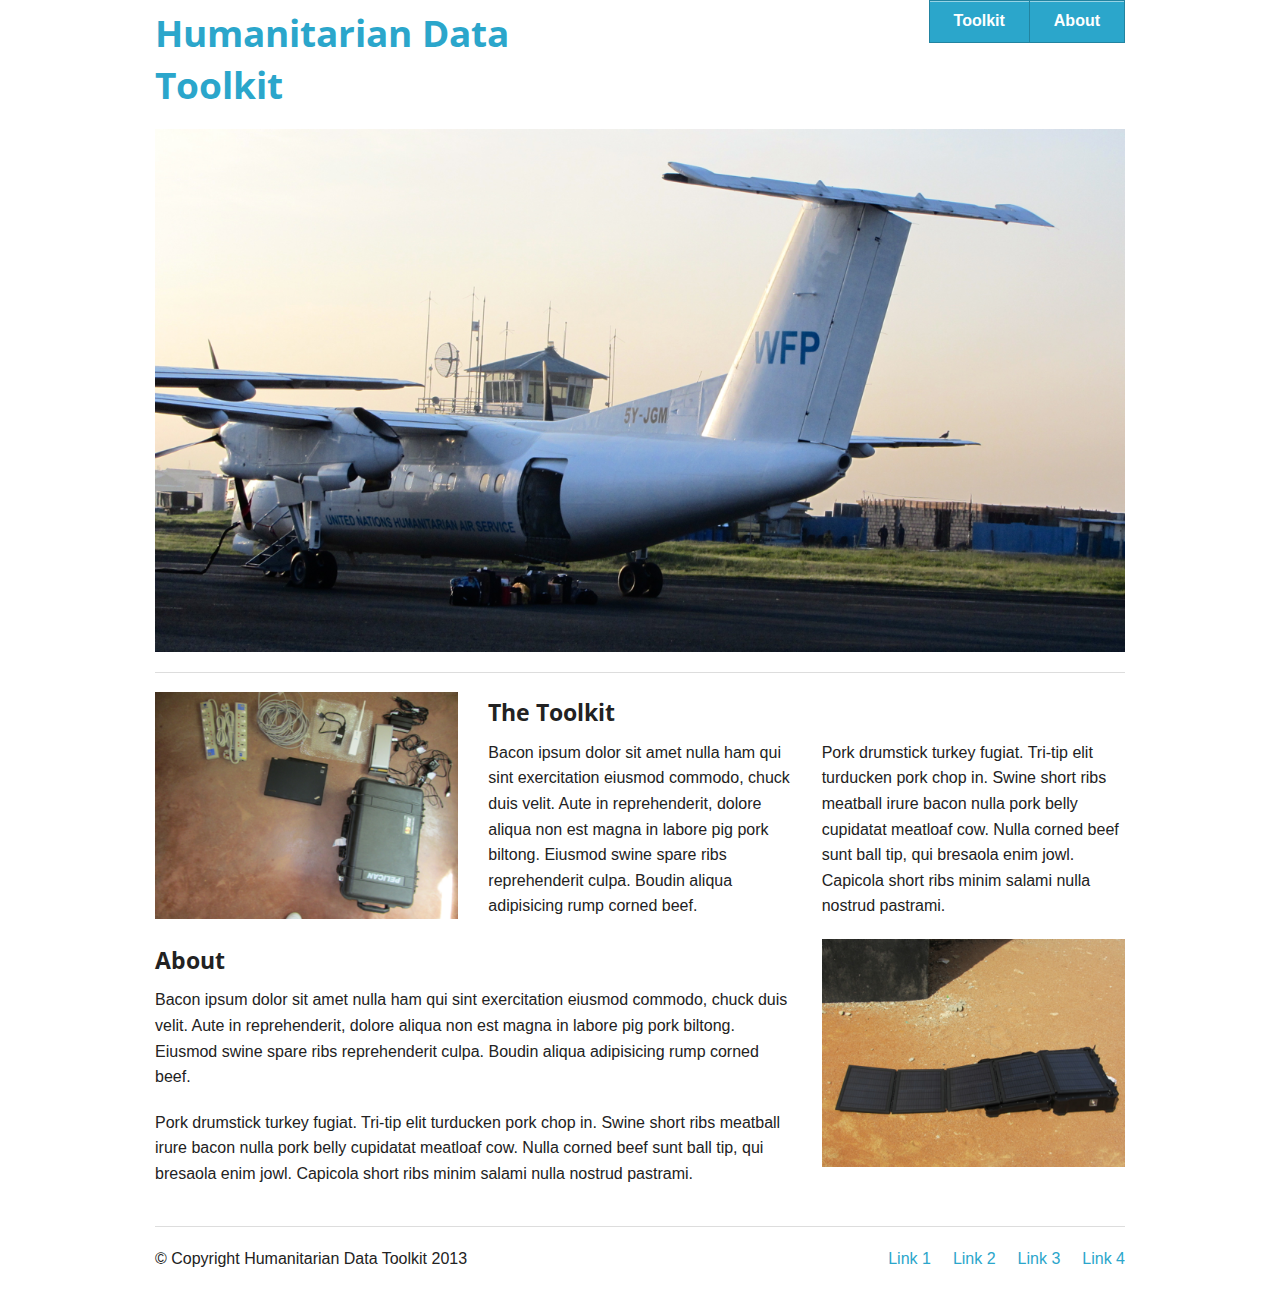
<file: hdt-site/index.html>
<!DOCTYPE html>
<!--[if IE 8]> 				 <html class="no-js lt-ie9" lang="en"> <![endif]-->
<!--[if gt IE 8]><!--> <html class="no-js" lang="en"> <!--<![endif]-->

<head>
	<meta charset="utf-8" />
  <meta name="viewport" content="width=device-width" />
  <title>Humanitarian Data Toolkit</title>

  <link rel="stylesheet" href="css/normalize.css" />
  
  <link rel="stylesheet" href="css/foundation.css" />
  
<link href='http://fonts.googleapis.com/css?family=Rokkitt:400,700|Exo|Boogaloo|Special+Elite|Open+Sans+Condensed:300,700|Electrolize' rel='stylesheet' type='text/css'>
  <script src="js/vendor/custom.modernizr.js"></script>

</head>
<body>
  <!-- Header and Nav -->

  <div class="row">
    <div class="large-6 columns">
      <h2><a href="index.html">Humanitarian Data Toolkit</a></h2>
    </div>
    <div class="large-6 columns">
      <ul class="button-group right">
        <li><a href="toolkit.html" class="button">Toolkit</a></li>
        <li><a href="about.html" class="button">About</a></li>

      </ul>
    </div>
  </div>

  <!-- End Header and Nav -->


  <!-- First Band (Image) -->

  <div class="row">
    <div class="large-12 columns">
      <img src="img/wfp_plane.png">

      <hr>
    </div>
  </div>
  <!-- Second Band (Image Left with Text) -->

  <div class="row">
    <div class="large-4 columns">
      <img src="img/pelican_kit.png">
    </div>
    <div class="large-8 columns">
      <h4>The Toolkit</h4>
      <div class="row">
        <div class="large-6 columns">
          <p>Bacon ipsum dolor sit amet nulla ham qui sint exercitation eiusmod commodo, chuck duis velit. Aute in reprehenderit, dolore aliqua non est magna in labore pig pork biltong. Eiusmod swine spare ribs reprehenderit culpa. Boudin aliqua adipisicing rump corned beef.</p>
        </div>
        <div class="large-6 columns">
          <p>Pork drumstick turkey fugiat. Tri-tip elit turducken pork chop in. Swine short ribs meatball irure bacon nulla pork belly cupidatat meatloaf cow. Nulla corned beef sunt ball tip, qui bresaola enim jowl. Capicola short ribs minim salami nulla nostrud pastrami.</p>
        </div>
      </div>
    </div>
  </div>


  <!-- Third Band (Image Right with Text) -->

  <div class="row">
    <div class="large-8 columns">
      <h4>About</h4>

      <p>Bacon ipsum dolor sit amet nulla ham qui sint exercitation eiusmod commodo, chuck duis velit. Aute in reprehenderit, dolore aliqua non est magna in labore pig pork biltong. Eiusmod swine spare ribs reprehenderit culpa. Boudin aliqua adipisicing rump corned beef.</p>

      <p>Pork drumstick turkey fugiat. Tri-tip elit turducken pork chop in. Swine short ribs meatball irure bacon nulla pork belly cupidatat meatloaf cow. Nulla corned beef sunt ball tip, qui bresaola enim jowl. Capicola short ribs minim salami nulla nostrud pastrami.</p>

    </div>
    <div class="large-4 columns">
      <img src="img/charger_400.png">
    </div>
  </div>


  <!-- Footer -->

  <footer class="row">
    <div class="large-12 columns">
      <hr />
      <div class="row">
        <div class="large-6 columns">
          <p>&copy; Copyright Humanitarian Data Toolkit 2013</p>
        </div>
        <div class="large-6 columns">
          <ul class="inline-list right">
            <li><a href="#">Link 1</a></li>
            <li><a href="#">Link 2</a></li>
            <li><a href="#">Link 3</a></li>
            <li><a href="#">Link 4</a></li>
          </ul>
        </div>
      </div>
    </div>
  </footer>

</body>
</html>
</file>
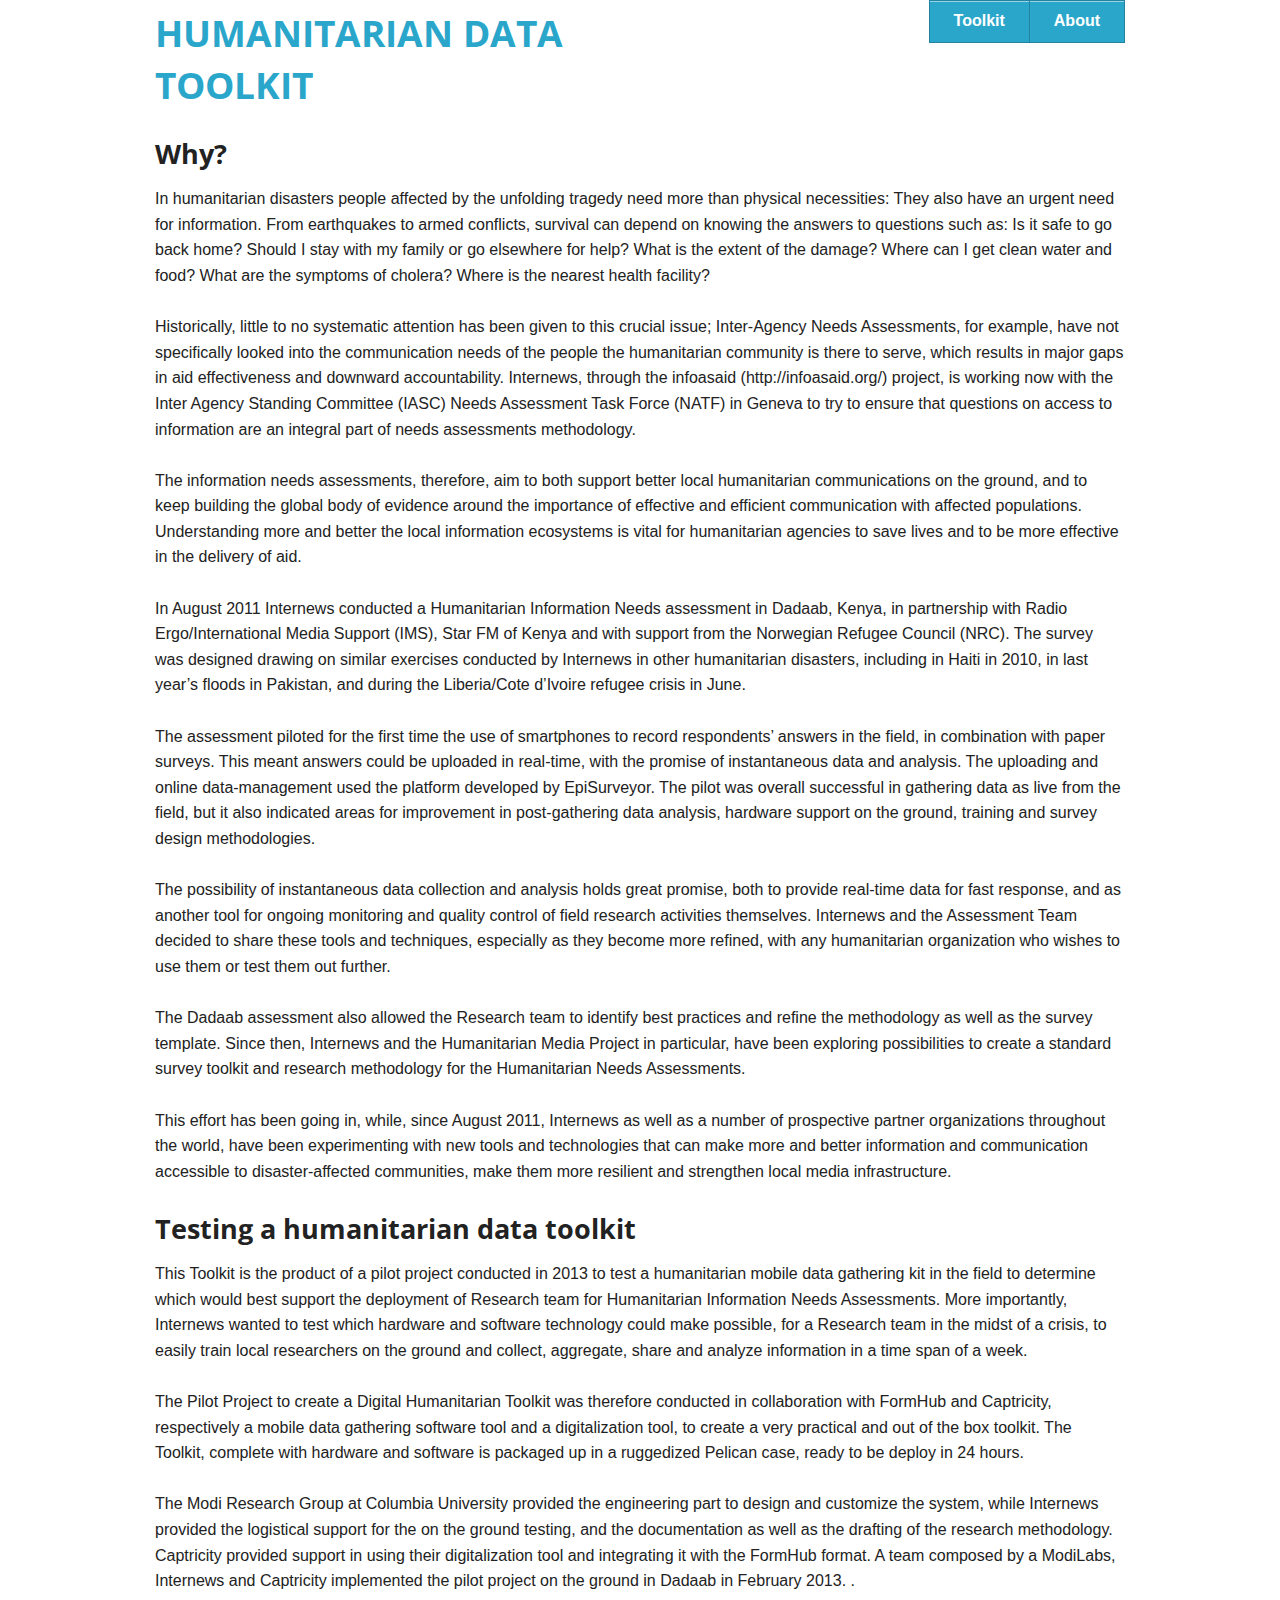
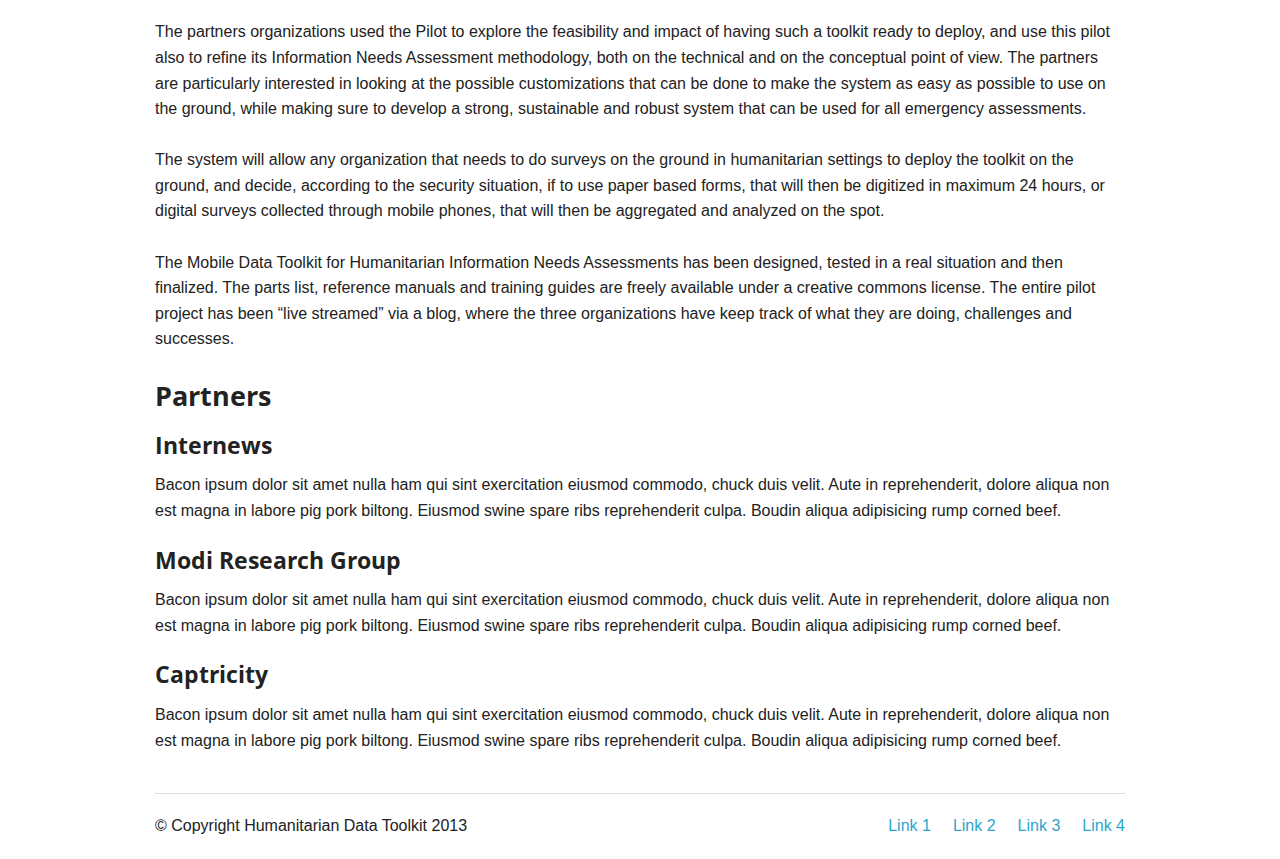
<file: hdt-site/about.html>
<!DOCTYPE html>
<!--[if IE 8]> 				 <html class="no-js lt-ie9" lang="en"> <![endif]-->
<!--[if gt IE 8]><!--> <html class="no-js" lang="en"> <!--<![endif]-->

<head>
	<meta charset="utf-8" />
  <meta name="viewport" content="width=device-width" />
  <title>Humanitarian Data Toolkit</title>

  <link rel="stylesheet" href="css/normalize.css" />
  
  <link rel="stylesheet" href="css/foundation.css" />
  
<link href='http://fonts.googleapis.com/css?family=Rokkitt:400,700|Exo|Boogaloo|Special+Elite|Open+Sans+Condensed:300,700|Electrolize' rel='stylesheet' type='text/css'>
  <script src="js/vendor/custom.modernizr.js"></script>

</head>
<body>
  <!-- Header and Nav -->

  <div class="row">
    <div class="large-6 columns">
      <h2><a href="index.html">HUMANITARIAN DATA TOOLKIT</a></h2>
    </div>
    <div class="large-6 columns">
      <ul class="button-group right">
        <li><a href="toolkit.html" class="button">Toolkit</a></li>
        <li><a href="about.html" class="button">About</a></li>
      </ul>
    </div>
  </div>

  <!-- End Header and Nav -->


  <!-- First Band (Image) -->


  <!-- Second Band (Image Left with Text) -->

  <div class="row">
    <div class="large-12 columns">
                
 <h3>Why?</h3>
<p>
In humanitarian disasters people affected by the unfolding tragedy need more than physical necessities: They also have an urgent need for information. From earthquakes to armed conflicts, survival can depend on knowing the answers to questions such as: Is it safe to go back home? Should I stay with my family or go elsewhere for help? What is the extent of the damage? Where can I get clean water and food? What are the symptoms of cholera? Where is the nearest health facility?
<br><br>
Historically, little to no systematic attention has been given to this crucial issue; Inter-Agency Needs Assessments, for example, have not specifically looked into the communication needs of the people the humanitarian community is there to serve, which results in major gaps in aid effectiveness and downward accountability. Internews, through the infoasaid (http://infoasaid.org/) project, is working now with the Inter Agency Standing Committee (IASC) Needs Assessment Task Force (NATF) in Geneva to try to ensure that questions on access to information are an integral part of needs assessments methodology.
<br><br>
The information needs assessments, therefore, aim to both support better local humanitarian communications on the ground, and to keep building the global body of evidence around the importance of effective and efficient communication with affected populations. Understanding more and better the local information ecosystems is vital for humanitarian agencies to save lives and to be more effective in the delivery of aid.
<br><br>
In August 2011 Internews conducted a Humanitarian Information Needs assessment in Dadaab, Kenya, in partnership with Radio Ergo/International Media Support (IMS), Star FM of Kenya and with support from the Norwegian Refugee Council (NRC). The survey was designed drawing on similar exercises conducted by Internews in other humanitarian disasters, including in Haiti in 2010, in last year’s floods in Pakistan, and during the Liberia/Cote d’Ivoire refugee crisis in June.
<br><br>
The assessment piloted for the first time the use of smartphones to record respondents’ answers in the field, in combination with paper surveys. This meant answers could be uploaded in real-time, with the promise of instantaneous data and analysis. The uploading and online data-management used the platform developed by EpiSurveyor. The pilot was overall successful in gathering data as live from the field, but it also indicated areas for improvement in post-gathering data analysis, hardware support on the ground, training and survey design methodologies.
<br><br>
The possibility of instantaneous data collection and analysis holds great promise, both to provide real-time data for fast response, and as another tool for ongoing monitoring and quality control of field research activities themselves. Internews and the Assessment Team decided to share these tools and techniques, especially as they become more refined, with any humanitarian organization who wishes to use them or test them out further.
<br><br>
The Dadaab assessment also allowed the Research team to identify best practices and refine the methodology as well as the survey template. Since then, Internews and the Humanitarian Media Project in particular, have been exploring possibilities to create a standard survey toolkit and research methodology for the Humanitarian Needs Assessments.
<br><br>
This effort has been going in, while, since August 2011, Internews as well as a number of prospective partner organizations throughout the world, have been experimenting with new tools and technologies that can make more and better information and communication accessible to disaster-affected communities, make them more resilient and strengthen local media infrastructure.
                </p>
    </div>
  </div>

 <div class="row">
    <div class="large-12 columns">
               
<h3>Testing a humanitarian data toolkit</h3>
 <p>
					This Toolkit is the product of a pilot project conducted in 2013 to test a humanitarian mobile data gathering kit in the field to determine which would best support the deployment of Research team for Humanitarian Information Needs Assessments. More importantly, Internews wanted to test which hardware and software technology could make possible, for a Research team in the midst of a crisis, to easily train local researchers on the ground and collect, aggregate, share and analyze information in a time span of a week.
<br><br>
					The Pilot Project to create a Digital Humanitarian Toolkit was therefore conducted in collaboration with FormHub and Captricity, respectively a mobile data gathering software tool and a digitalization tool, to create a very practical and out of the box toolkit. The Toolkit, complete with hardware and software is packaged up in a ruggedized Pelican case, ready to be deploy in 24 hours.
<br><br>
					The Modi Research Group at Columbia University provided the engineering part to design and customize the system, while Internews provided the logistical support for the on the ground testing, and the documentation as well as the drafting of the research methodology. Captricity  provided support in using their digitalization tool and integrating it with the FormHub format. A team composed by a ModiLabs, Internews and Captricity implemented the pilot project on the ground in Dadaab in February 2013. .
<br><br>
					The partners organizations used the Pilot to explore the feasibility and impact of having such a toolkit ready to deploy, and use this pilot also to refine its Information Needs Assessment methodology, both on the technical and on the conceptual point of view. The partners are particularly interested in looking at the possible customizations that can be done to make the system as easy as possible to use on the ground, while making sure to develop a strong, sustainable and robust system that can be used for all emergency assessments.
<br><br>
					The system will allow any organization that needs to do surveys on the ground in humanitarian settings to deploy the toolkit on the ground, and decide, according to the security situation, if to use paper based forms, that will then be digitized in maximum 24 hours, or digital surveys collected through mobile phones, that will then be aggregated and analyzed on the spot.
<br><br>
					The Mobile Data Toolkit for Humanitarian Information Needs Assessments has been designed, tested in a real situation and then finalized. The parts list, reference manuals and training guides are freely available under a creative commons license. The entire pilot project has been “live streamed” via a blog, where the three organizations have keep track of what they are doing, challenges and successes.
                </p>
    </div>
  </div>


  <div class="row">
    <div class="large-12 columns">

 <h3>Partners</h3>
<h4>Internews</h4>
    <p>Bacon ipsum dolor sit amet nulla ham qui sint exercitation eiusmod commodo, chuck duis velit. Aute in reprehenderit, dolore aliqua non est magna in labore pig pork biltong. Eiusmod swine spare ribs reprehenderit culpa. Boudin aliqua adipisicing rump corned beef.</p>
<h4>Modi Research Group</h4>
    <p>Bacon ipsum dolor sit amet nulla ham qui sint exercitation eiusmod commodo, chuck duis velit. Aute in reprehenderit, dolore aliqua non est magna in labore pig pork biltong. Eiusmod swine spare ribs reprehenderit culpa. Boudin aliqua adipisicing rump corned beef.</p>
<h4>Captricity</h4>
    <p>Bacon ipsum dolor sit amet nulla ham qui sint exercitation eiusmod commodo, chuck duis velit. Aute in reprehenderit, dolore aliqua non est magna in labore pig pork biltong. Eiusmod swine spare ribs reprehenderit culpa. Boudin aliqua adipisicing rump corned beef.</p>

    </div>
  </div>

  <!-- Footer -->

  <footer class="row">
    <div class="large-12 columns">
      <hr />
      <div class="row">
        <div class="large-6 columns">
          <p>&copy; Copyright Humanitarian Data Toolkit 2013</p>
        </div>
        <div class="large-6 columns">
          <ul class="inline-list right">
            <li><a href="#">Link 1</a></li>
            <li><a href="#">Link 2</a></li>
            <li><a href="#">Link 3</a></li>
            <li><a href="#">Link 4</a></li>
          </ul>
        </div>
      </div>
    </div>
  </footer>

</body>
</html>
</file>
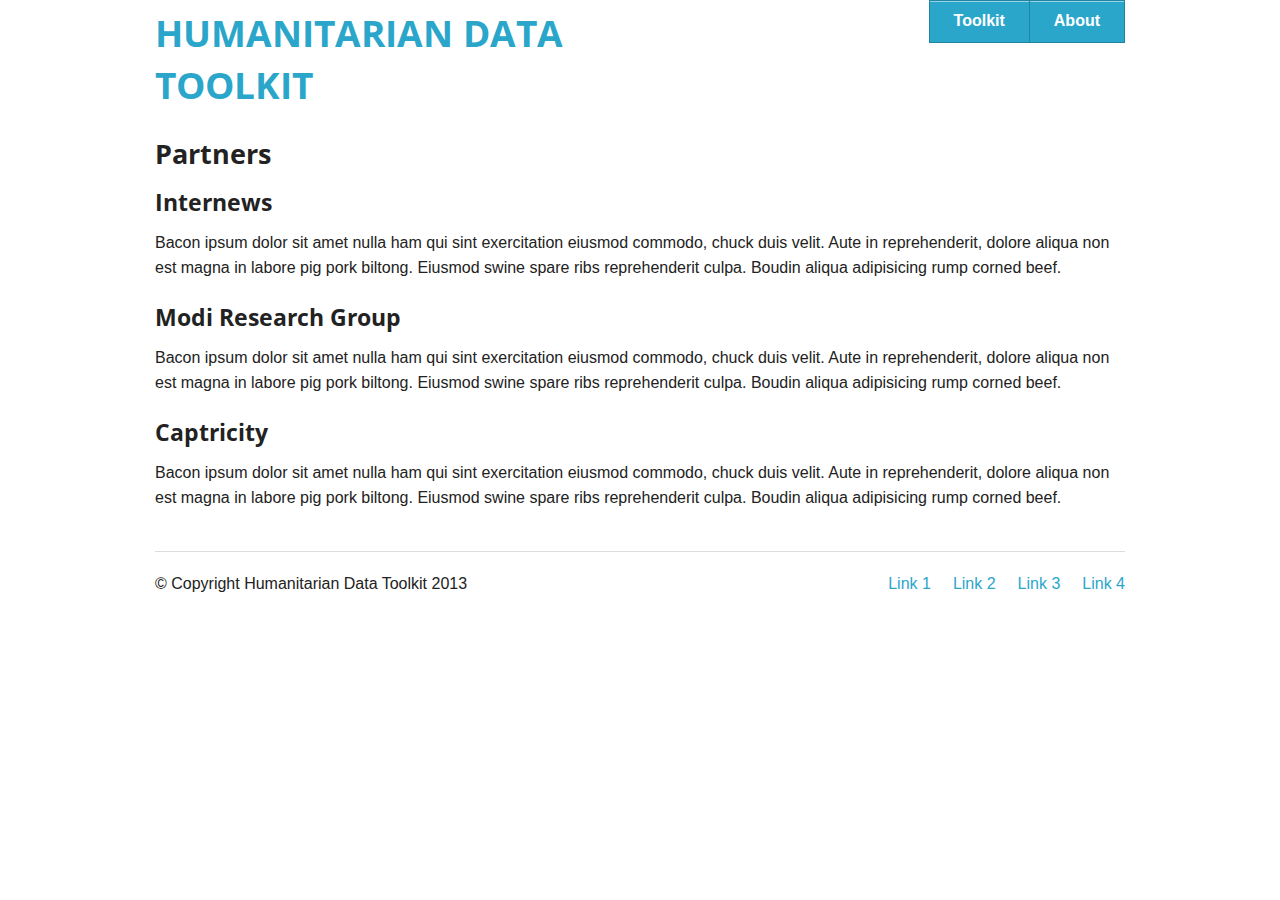
<file: hdt-site/partners.html>
<!DOCTYPE html>
<!--[if IE 8]> 				 <html class="no-js lt-ie9" lang="en"> <![endif]-->
<!--[if gt IE 8]><!--> <html class="no-js" lang="en"> <!--<![endif]-->

<head>
	<meta charset="utf-8" />
  <meta name="viewport" content="width=device-width" />
  <title>Humanitarian Data Toolkit</title>

  <link rel="stylesheet" href="css/normalize.css" />
  
  <link rel="stylesheet" href="css/foundation.css" />
  
<link href='http://fonts.googleapis.com/css?family=Rokkitt:400,700|Exo|Boogaloo|Special+Elite|Open+Sans+Condensed:300,700|Electrolize' rel='stylesheet' type='text/css'>
  <script src="js/vendor/custom.modernizr.js"></script>

</head>
<body>
  <!-- Header and Nav -->

  <div class="row">
    <div class="large-6 columns">
      <h2><a href="index.html">HUMANITARIAN DATA TOOLKIT</a></h2>
    </div>
    <div class="large-6 columns">
      <ul class="button-group right">
        <li><a href="toolkit.html" class="button">Toolkit</a></li>
        <li><a href="about.html" class="button">About</a></li>
 
      </ul>
    </div>
  </div>

  <!-- End Header and Nav -->


  <!-- First Band (Image) -->


  <!-- Second Band (Image Left with Text) -->

  <div class="row">
    <div class="large-12 columns">
                
 <h3>Partners</h3>
<h4>Internews</h4>
    <p>Bacon ipsum dolor sit amet nulla ham qui sint exercitation eiusmod commodo, chuck duis velit. Aute in reprehenderit, dolore aliqua non est magna in labore pig pork biltong. Eiusmod swine spare ribs reprehenderit culpa. Boudin aliqua adipisicing rump corned beef.</p>
<h4>Modi Research Group</h4>
    <p>Bacon ipsum dolor sit amet nulla ham qui sint exercitation eiusmod commodo, chuck duis velit. Aute in reprehenderit, dolore aliqua non est magna in labore pig pork biltong. Eiusmod swine spare ribs reprehenderit culpa. Boudin aliqua adipisicing rump corned beef.</p>
<h4>Captricity</h4>
    <p>Bacon ipsum dolor sit amet nulla ham qui sint exercitation eiusmod commodo, chuck duis velit. Aute in reprehenderit, dolore aliqua non est magna in labore pig pork biltong. Eiusmod swine spare ribs reprehenderit culpa. Boudin aliqua adipisicing rump corned beef.</p>
          
    </div>
  </div>




  <!-- Footer -->

  <footer class="row">
    <div class="large-12 columns">
      <hr />
      <div class="row">
        <div class="large-6 columns">
          <p>&copy; Copyright Humanitarian Data Toolkit 2013</p>
        </div>
        <div class="large-6 columns">
          <ul class="inline-list right">
            <li><a href="#">Link 1</a></li>
            <li><a href="#">Link 2</a></li>
            <li><a href="#">Link 3</a></li>
            <li><a href="#">Link 4</a></li>
          </ul>
        </div>
      </div>
    </div>
  </footer>

</body>
</html>
</file>
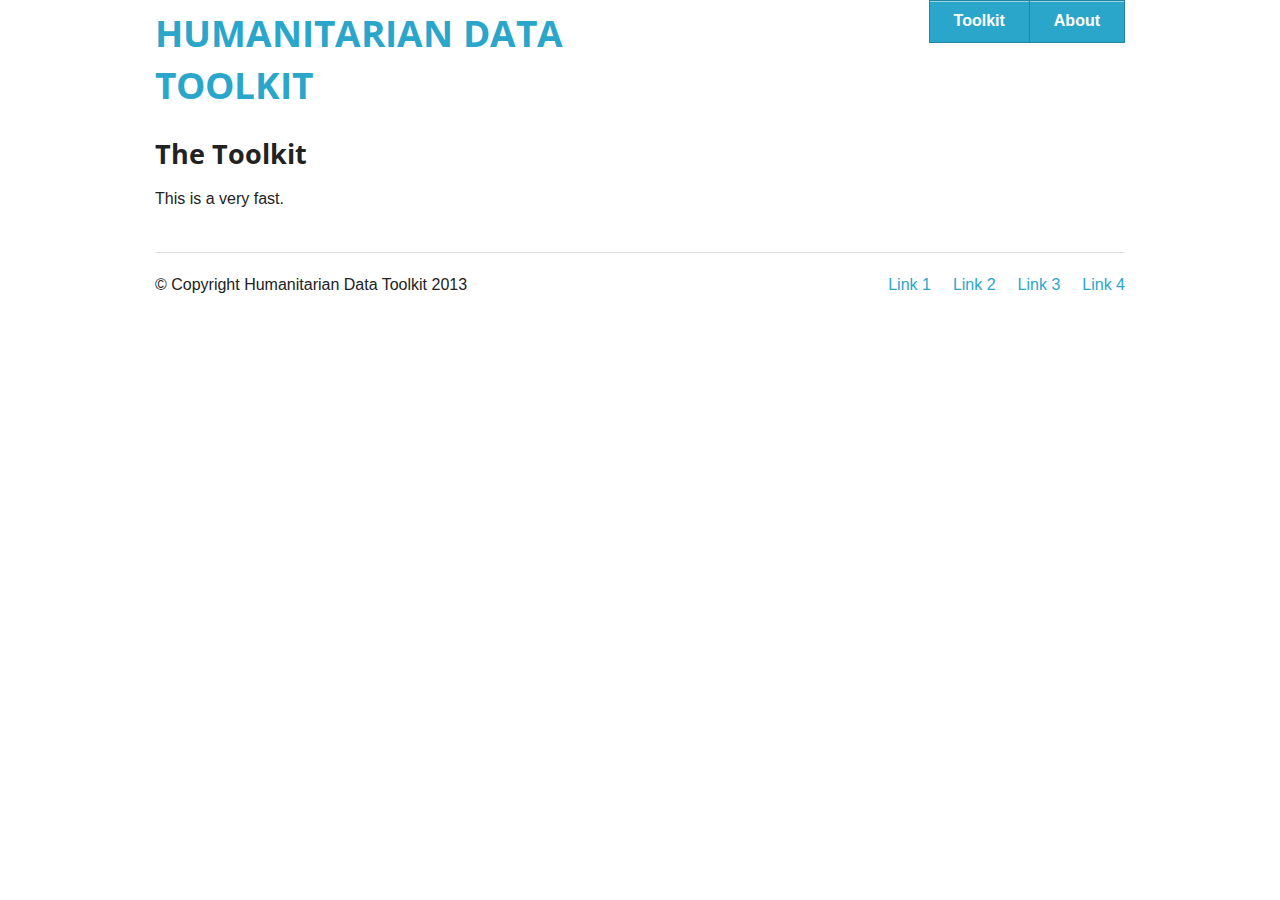
<file: hdt-site/toolkit.html>
<!DOCTYPE html>
<!--[if IE 8]> 				 <html class="no-js lt-ie9" lang="en"> <![endif]-->
<!--[if gt IE 8]><!--> <html class="no-js" lang="en"> <!--<![endif]-->

<head>
	<meta charset="utf-8" />
  <meta name="viewport" content="width=device-width" />
  <title>Humanitarian Data Toolkit</title>

  <link rel="stylesheet" href="css/normalize.css" />
  
  <link rel="stylesheet" href="css/foundation.css" />
  
<link href='http://fonts.googleapis.com/css?family=Rokkitt:400,700|Exo|Boogaloo|Special+Elite|Open+Sans+Condensed:300,700|Electrolize' rel='stylesheet' type='text/css'>
  <script src="js/vendor/custom.modernizr.js"></script>

</head>
<body>
  <!-- Header and Nav -->

  <div class="row">
    <div class="large-6 columns">
      <h2><a href="index.html">HUMANITARIAN DATA TOOLKIT</a></h2>
    </div>
    <div class="large-6 columns">
      <ul class="button-group right">
        <li><a href="toolkit.html" class="button">Toolkit</a></li>
        <li><a href="about.html" class="button">About</a></li>
 
      </ul>
    </div>
  </div>

  <!-- End Header and Nav -->


  <!-- First Band (Image) -->


  <!-- Second Band (Image Left with Text) -->

  <div class="row">
    <div class="large-12 columns">
                
 <h3>The Toolkit</h3>
<p>
	This is a very fast.
                </p>
    </div>
  </div>



  <!-- Footer -->

  <footer class="row">
    <div class="large-12 columns">
      <hr />
      <div class="row">
        <div class="large-6 columns">
          <p>&copy; Copyright Humanitarian Data Toolkit 2013</p>
        </div>
        <div class="large-6 columns">
          <ul class="inline-list right">
            <li><a href="#">Link 1</a></li>
            <li><a href="#">Link 2</a></li>
            <li><a href="#">Link 3</a></li>
            <li><a href="#">Link 4</a></li>
          </ul>
        </div>
      </div>
    </div>
  </footer>

</body>
</html>
</file>
